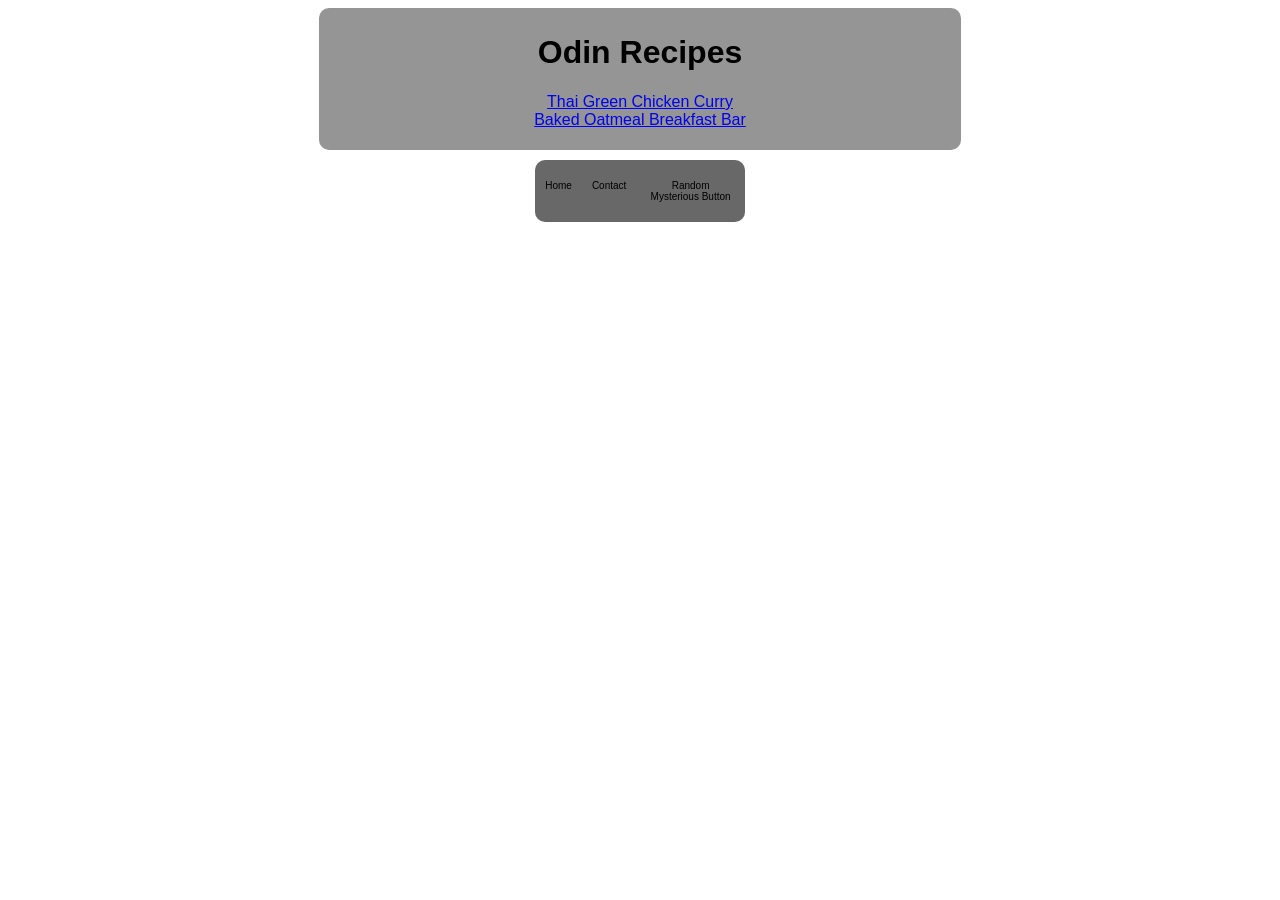
<file: index.html>
<!DOCTYPE html>
    <html lang="en">
    <head>
        <meta charset="UTF-8">
        <link rel="stylesheet" href="styles/styles.css">
        <title>Odin Recipes</title>
    </head>
    <body>
        <div class="main_container">
            <h1>Odin Recipes</h1>
            <ul>
                <li><a href="recipes/thai_green_chicken_curry.html">Thai Green Chicken Curry</a></li>
                <li><a href="recipes/baked_oatmeal_breakfast_bar.html">Baked Oatmeal Breakfast Bar</a></li>
            </ul>
        </div>
        <div class="footer">
            <ul>
                <li>Home</li>
                <li>Contact</li>
                <li>Random Mysterious Button</li>
            </ul>
        </div>
    </body>
</html>
</file>
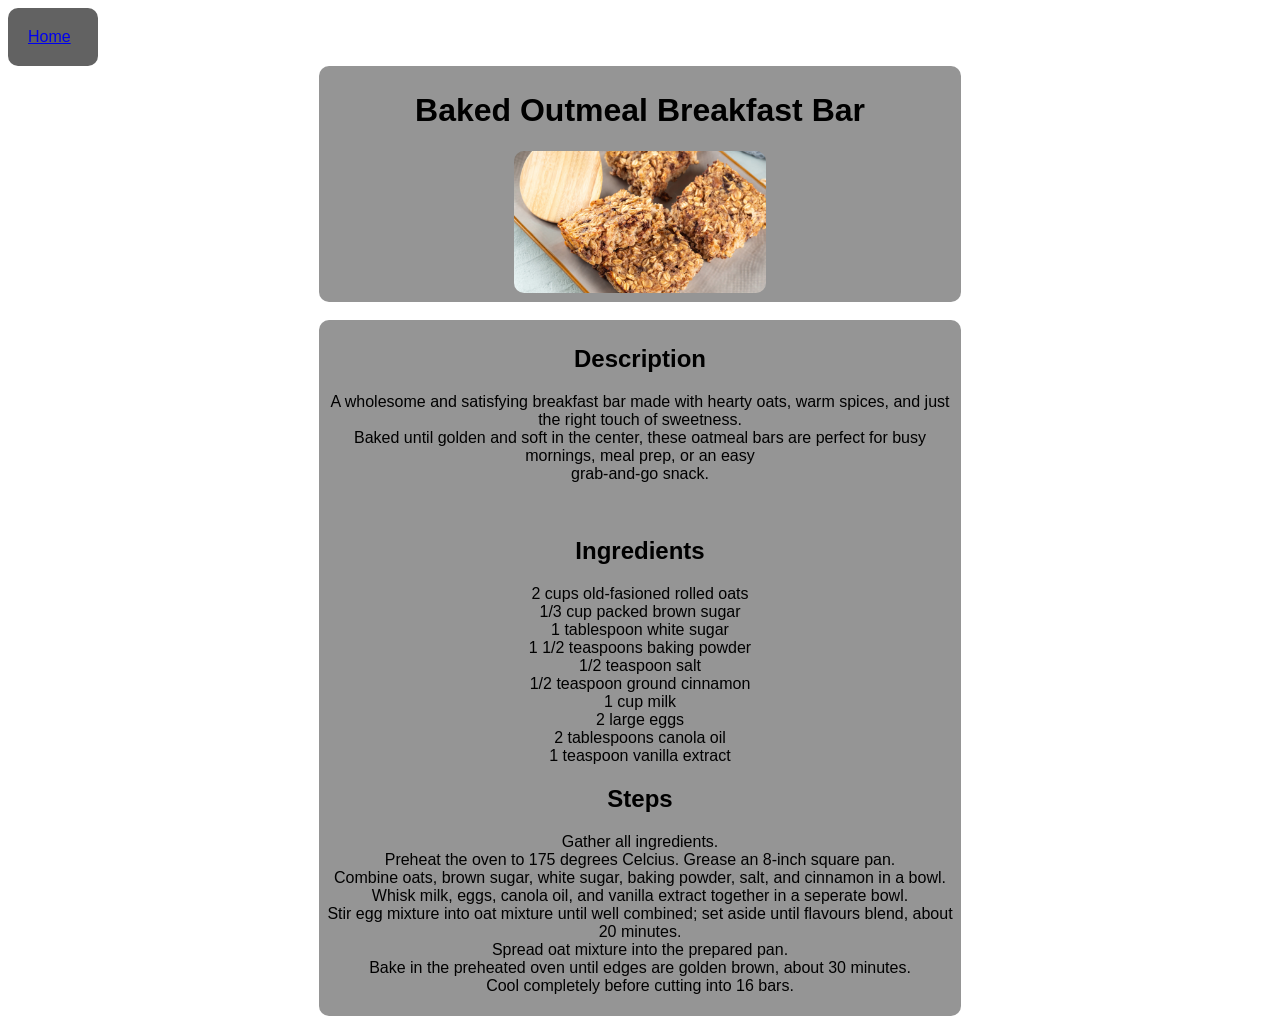
<file: recipes/baked_oatmeal_breakfast_bar.html>
<!DOCTYPE html>
    <html lang="en">
    <head>
        <meta charset="UTF-8">
        <link rel="stylesheet" href="../styles/styles.css">
        <title>Baked Outmeal Breakfast Bar</title>
    </head>
    <body>
        <span class="home_button"><a href="../index.html">Home</a></span>
        <div class="main_container">
            <h1>Baked Outmeal Breakfast Bar</h1>
            <img src="../img/baked_oatmeal_breakfast_bar.jpg" width="40%">
        </div>
        <br>
        <div class="instructions">
            <h2>Description</h2>
            <p>A wholesome and satisfying breakfast bar made with hearty oats, warm spices, and just the right touch of sweetness. <br>Baked until golden and soft in the center, these oatmeal bars are perfect for busy mornings, meal prep, or an easy <br>grab-and-go snack.</p>
            <br>
            <h2>Ingredients</h2>
            <ul>
                <li>2 cups old-fasioned rolled oats</li>
                <li>1/3 cup packed brown sugar</li>
                <li>1 tablespoon white sugar</li>
                <li>1 1/2 teaspoons baking powder</li>
                <li>1/2 teaspoon salt</li>
                <li>1/2 teaspoon ground cinnamon</li>
                <li>1 cup milk</li>
                <li>2 large eggs</li>
                <li>2 tablespoons canola oil</li>
                <li>1 teaspoon vanilla extract</li>
            </ul>
            <h2>Steps</h2>
            <ol>
                <li>Gather all ingredients.</li>
                <li>Preheat the oven to 175 degrees Celcius. Grease an 8-inch square pan.</li>
                <li>Combine oats, brown sugar, white sugar, baking powder, salt, and cinnamon in a bowl.</li>
                <li>Whisk milk, eggs, canola oil, and vanilla extract together in a seperate bowl.</li>
                <li>Stir egg mixture into oat mixture until well combined; set aside until flavours blend, about 20 minutes.</li>
                <li>Spread oat mixture into the prepared pan.</li>
                <li>Bake in the preheated oven until edges are golden brown, about 30 minutes.</li>
                <li>Cool completely before cutting into 16 bars.</li>
            </ol>
        </div>
    </body>
</html>
</file>
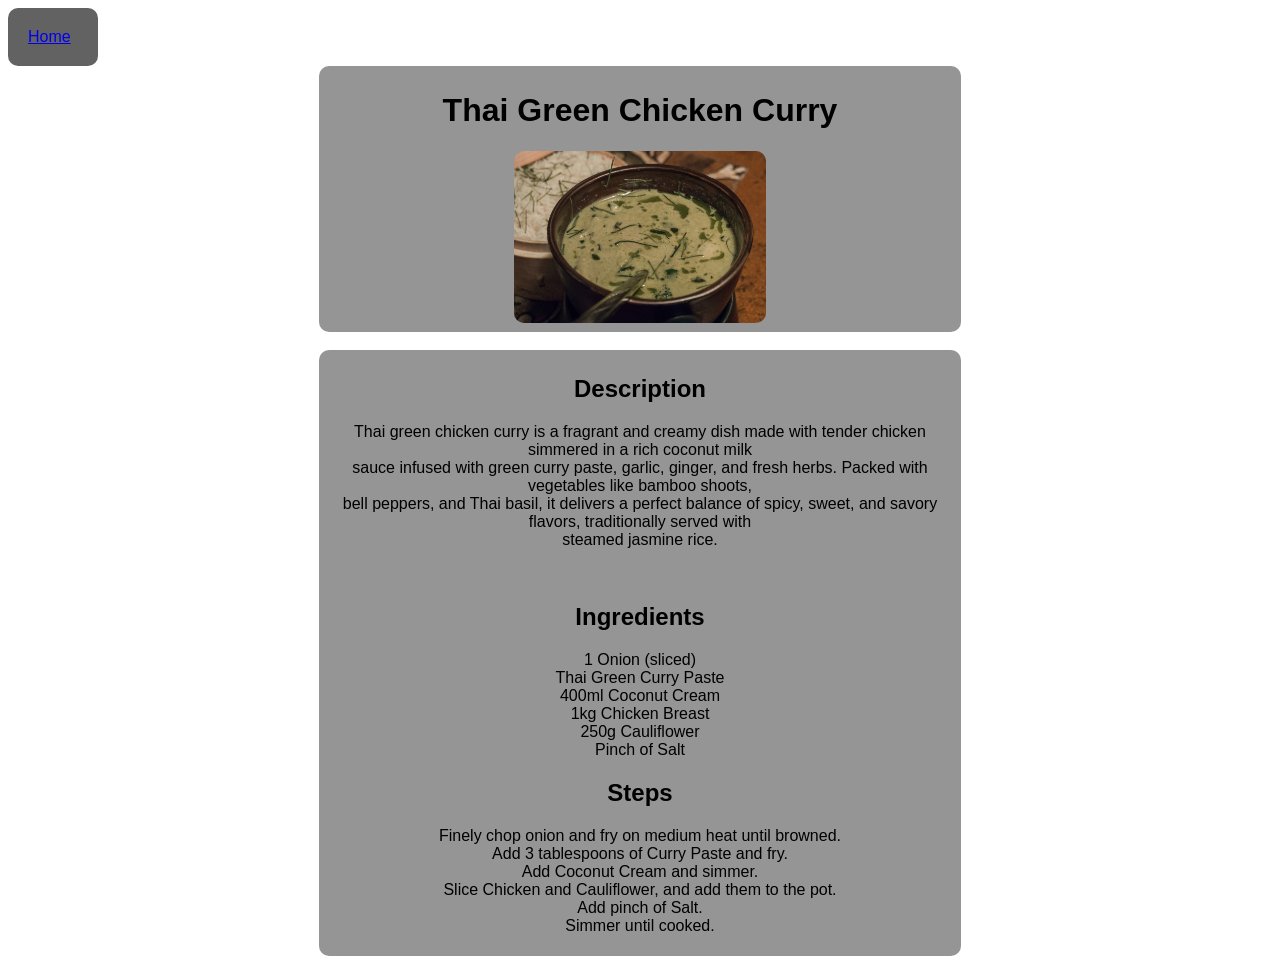
<file: recipes/thai_green_chicken_curry.html>
<!DOCTYPE html>
    <html lang="en">
    <head>
        <meta charset="UTF-8">
        <link rel="stylesheet" href="../styles/styles.css">
        <title>Thai Green Chicken Curry</title>
    </head>
    <body>
        <span class="home_button"><a href="../index.html">Home</a></span>
        <div class="main_container">
            <h1>Thai Green Chicken Curry</h1>
            <img src="../img/thai_green_chicken_curry.jpg" width="40%">
        </div>
        <br>
        <div class="instructions">
            <h2>Description</h2>
            <p>Thai green chicken curry is a fragrant and creamy dish made with tender chicken simmered in a rich coconut milk <br>sauce infused with green curry paste, garlic, ginger, and fresh herbs. Packed with vegetables like bamboo shoots, <br>bell peppers, and Thai basil, it delivers a perfect balance of spicy, sweet, and savory flavors, traditionally served with <br>steamed jasmine rice.</p>
            <br>
            <h2>Ingredients</h2>
            <ul>
                <li>1 Onion (sliced)</li>
                <li>Thai Green Curry Paste</li>
                <li>400ml Coconut Cream</li>
                <li>1kg Chicken Breast</li>
                <li>250g Cauliflower</li>
                <li>Pinch of Salt</li>
            </ul>
            <h2>Steps</h2>
            <ol>
                <li>Finely chop onion and fry on medium heat until browned.</li>
                <li>Add 3 tablespoons of Curry Paste and fry.</li>
                <li>Add Coconut Cream and simmer.</li>
                <li>Slice Chicken and Cauliflower, and add them to the pot.</li>
                <li>Add pinch of Salt.</li>
                <li>Simmer until cooked.</li>
            </ol>
        </div>
    </body>
</html>
</file>
<file: styles/styles.css>
* {
    font-family: Verdana, Geneva, Tahoma, sans-serif;
    padding: 0px;
    border-radius: 10px;
}

.main_container {
    margin: 0 auto;
    padding: 5px;
    width: 50%;
    background-color: rgb(149, 149, 149);
    text-align: center;
}

.footer {
    margin: 10px auto;
    padding: 10px;
    width: 15%;
    background-color: rgb(104, 104, 104);
    text-align: center;
}

.footer ul {
    display:flex;
    gap: 20px;
    justify-content: center;
    font-size: 10px;
}

ul, ol {
    list-style-type: none;
}

.instructions {
    margin: 0 auto;
    padding: 5px;
    width: 50%;
    background-color: rgb(149, 149, 149);
    text-align: center;
}

.home_button {
    padding: 20px;
    background-color: rgb(98, 98, 98);
    text-align: center;
    display:flex;
    box-sizing: inline;
    width:50px;
}
</file>
